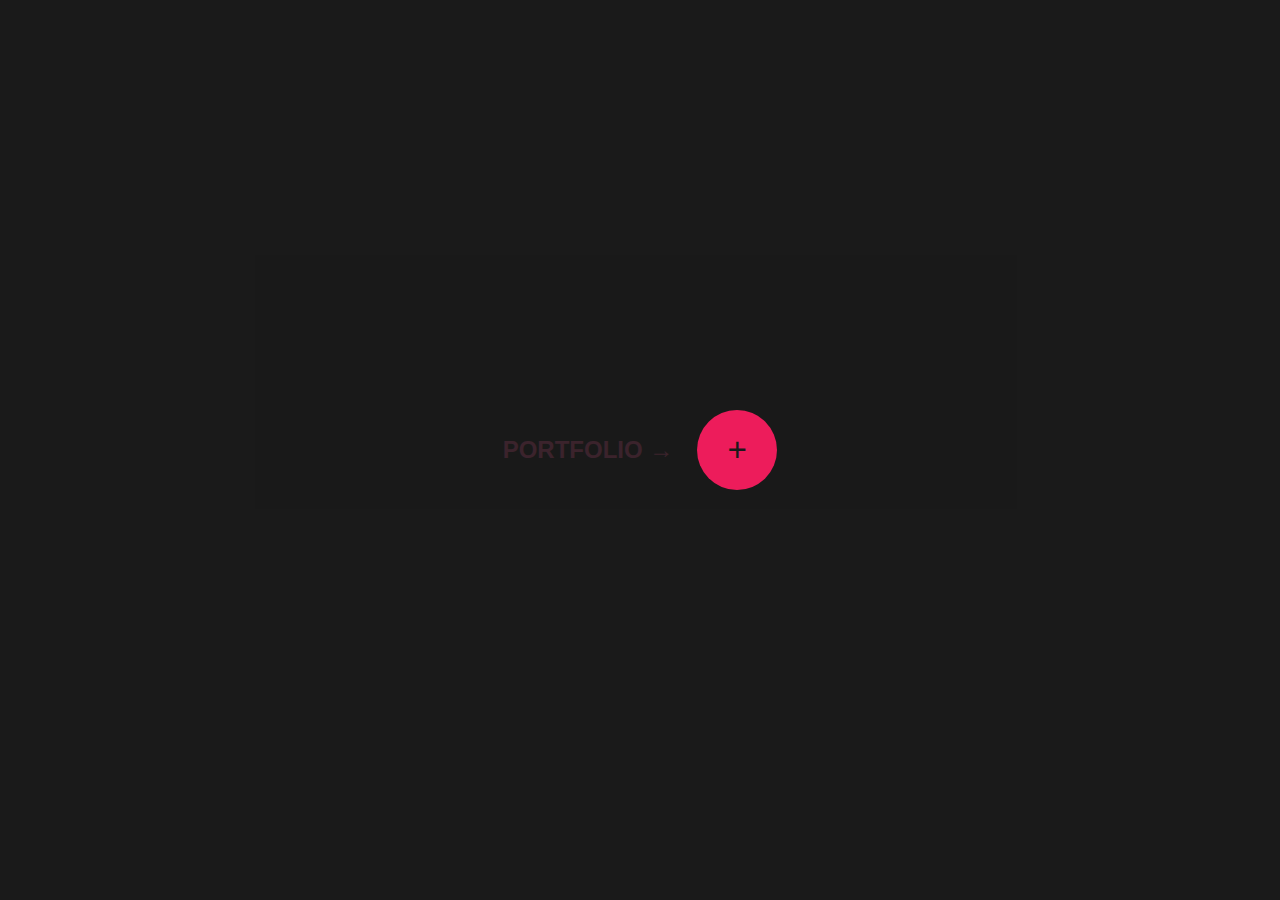
<file: index.html>
<!DOCTYPE html>
<html>
<link rel="stylesheet" href="style.css">
<link href='https://fonts.googleapis.com/css?family=Sofia' rel='stylesheet'>
<head>
</head>
<body>
  <div class="button__holder">
      <h2>PORTFOLIO &rarr;</h2>
      <a href="index2.html" target="blank"><button class="plus"></button></a>
  </div>
</body>
</html>
</file>
<file: style.css>
@import url(https://fonts.googleapis.com/css?family=Source+Sans+Pro:300);
body, html {

  margin: 0;
  width: 100vw;
  height: 100vh;
  font-family: sans-serif;
  background-image: radial-gradient(circle, #333333, #282828, #1d1d1d, #121212, #000000);
}
.button__holder {
  position: relative;
  width: 100%;
  height: 100%;
  display: flex;
  flex-wrap: wrap;
  align-items: center;
  justify-content: center;
  background-color: #1a1a1a;
}
.button__holder:after {
  content: "";
  position: absolute;
  z-index: 0;
  top: 0;
  right: 0;
  bottom: 0;
  left: 0;
  background: rgba(26, 26, 26, 0.7);
}
.button__holder h2 {
  margin-right: 1em;
  text-align: center;
  color: #8A3B58;
}

.plus {
  position: relative;
  z-index: 1;
  width: 80px;
  height: 80px;
  color: #1a1a1a;
  background: #ed1c5b;
  border-radius: 50%;
  border: none;
  transition: box-shadow 400ms cubic-bezier(0.2, 0, 0.7, 1), -webkit-transform 200ms cubic-bezier(0.2, 0, 0.7, 1);
  transition: box-shadow 400ms cubic-bezier(0.2, 0, 0.7, 1), transform 200ms cubic-bezier(0.2, 0, 0.7, 1);
  transition: box-shadow 400ms cubic-bezier(0.2, 0, 0.7, 1), transform 200ms cubic-bezier(0.2, 0, 0.7, 1), -webkit-transform 200ms cubic-bezier(0.2, 0, 0.7, 1);
  cursor: pointer;
}
.plus:after {
  content: "+";
  font-size: 2.5em;
  line-height: 1.1em;
}
.plus:hover {
  -webkit-transform: rotate(45deg);
          transform: rotate(45deg);
  box-shadow: 0 0 1px 15px rgba(138, 59, 88, 0.4), 0 0 1px 30px rgba(138, 59, 88, 0.1), 0 0 1px 45px rgba(138, 59, 88, 0.1);
}
#bank {display:none;}
#btn-bk {display:none;}
</file>
